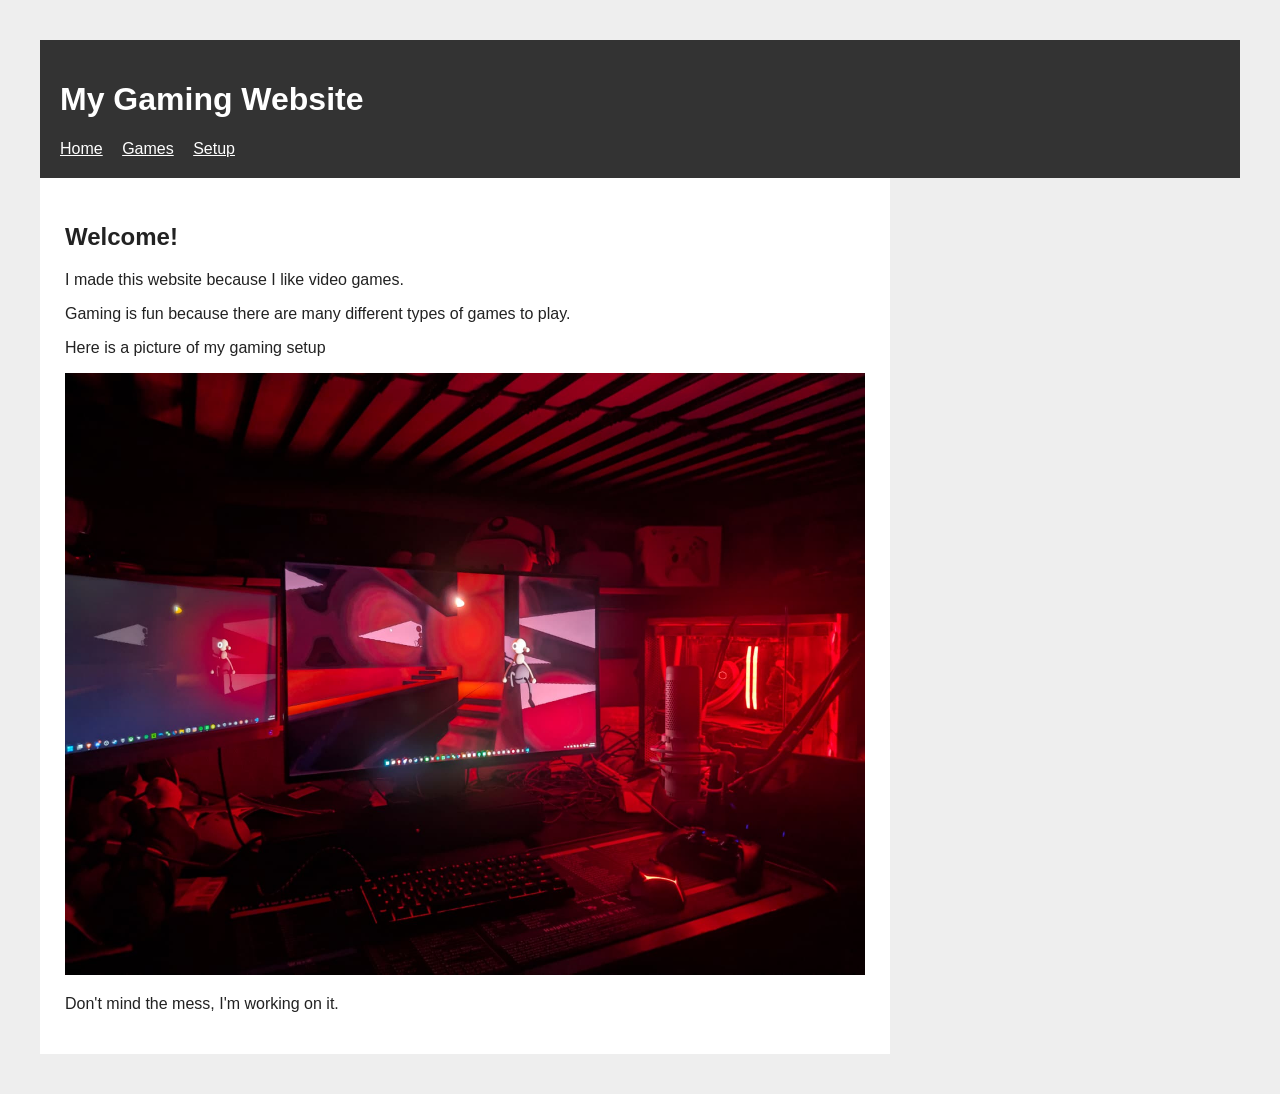
<file: index.html>
<!DOCTYPE html>
<html>
<head>
  <title>My Gaming Website</title>
  <link rel="stylesheet" href="style.css">
</head>
<body>
<header>
  <h1>My Gaming Website</h1>
  <nav>
    <a href="index.html">Home</a>
    <a href="games.html">Games</a>
    <a href="setup.html">Setup</a>
  </nav>
</header>

<main>
  <h2>Welcome!</h2>
  <p>I made this website because I like video games.</p>
  <p>Gaming is fun because there are many different types of games to play.</p>
  <p>Here is a picture of my gaming setup</p>
  <img src="Setup.jpeg" alt="Setup">
  <p>Don't mind the mess, I'm working on it.</p>
</main>
</body>
</html>
</file>
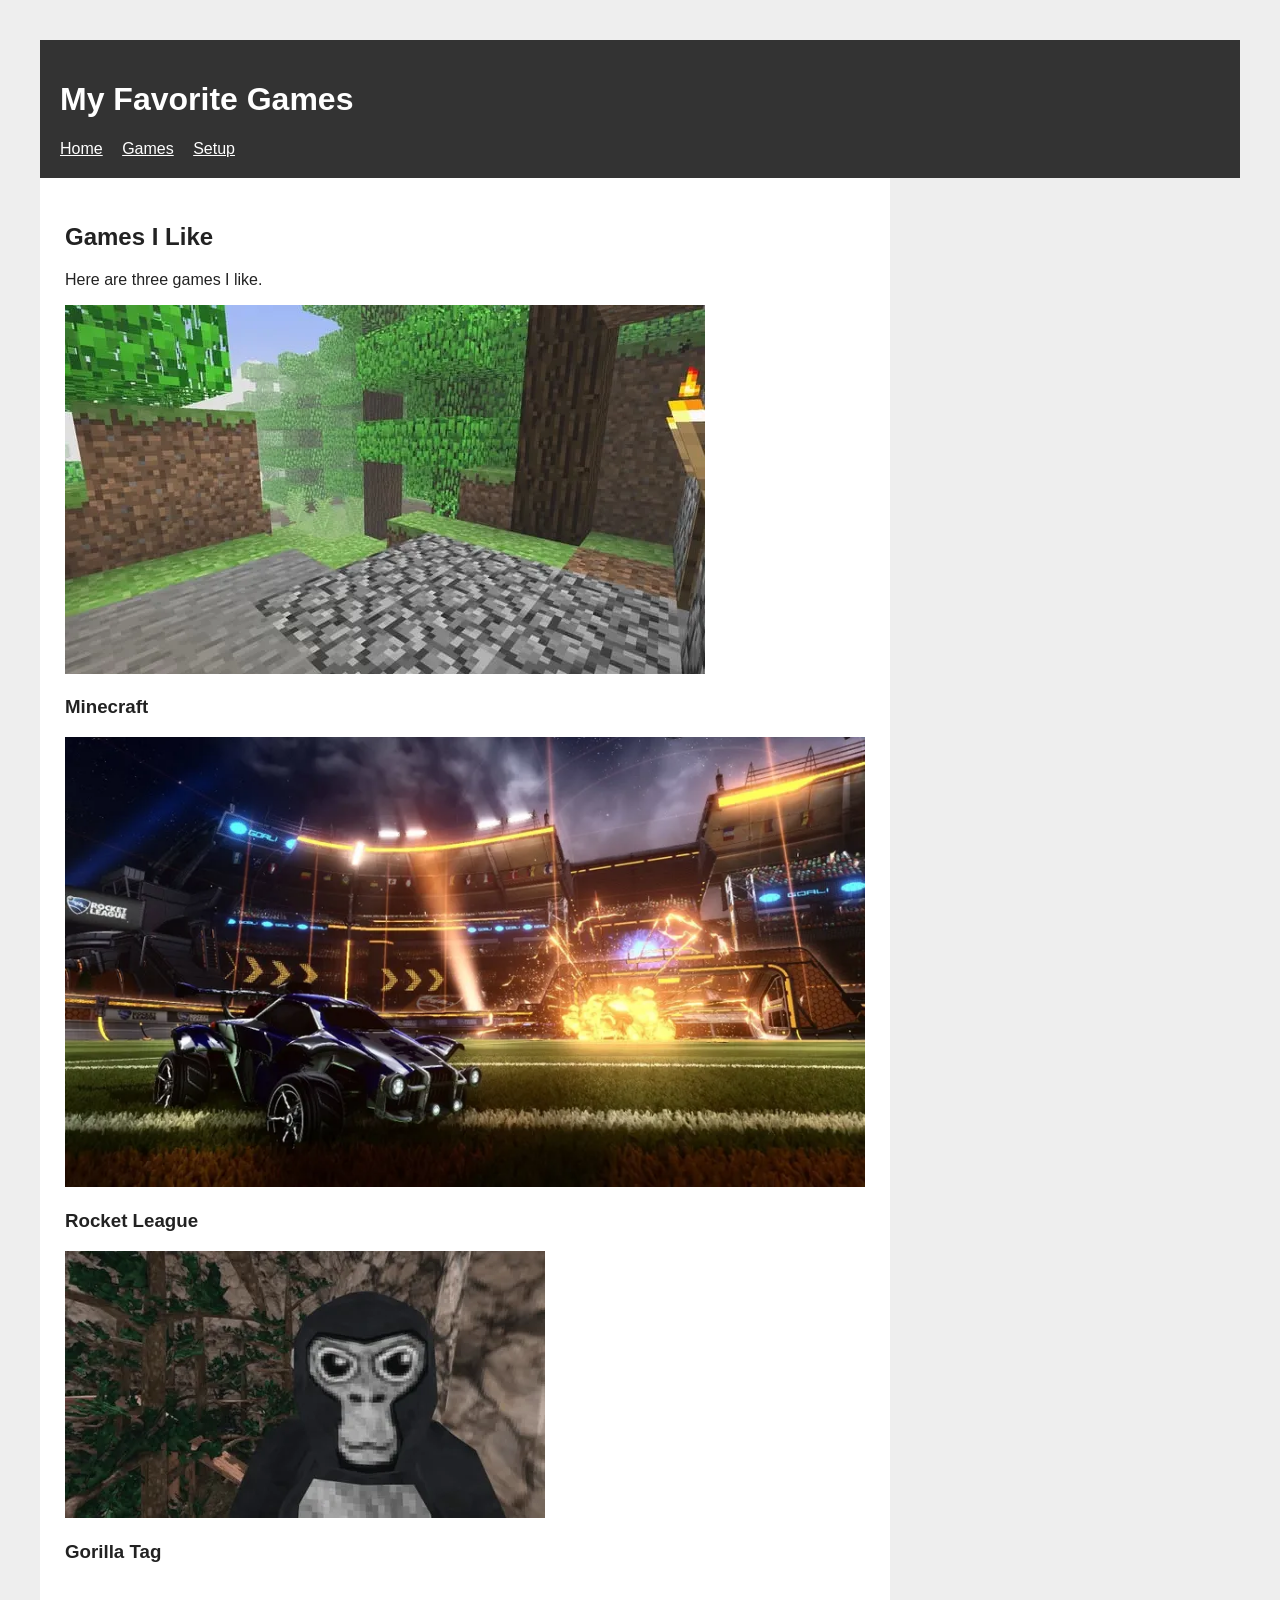
<file: games.html>
<!DOCTYPE html>
<html>
<head>
  <title>My Games</title>
  <link rel="stylesheet" href="style.css">
</head>
<body>
<header>
  <h1>My Favorite Games</h1>
  <nav>
    <a href="index.html">Home</a>
    <a href="games.html">Games</a>
    <a href="setup.html">Setup</a>
  </nav>
</header>

<main>
  <h2>Games I Like</h2>
  <p>Here are three games I like.</p>

  <div class="game-list">
    <div class="game">
      <img src="MC.webp" alt="Minecraft">
      <h3>Minecraft</h3>
    </div>

    <div class="game">
      <img src="RL.webp" alt="Rocket League">
      <h3>Rocket League</h3>
    </div>

    <div class="game">
      <img src="GT.webp" alt="Gorilla Tag">
      <h3>Gorilla Tag</h3>
    </div>
  </div>
</main>
</body>
</html>
</file>
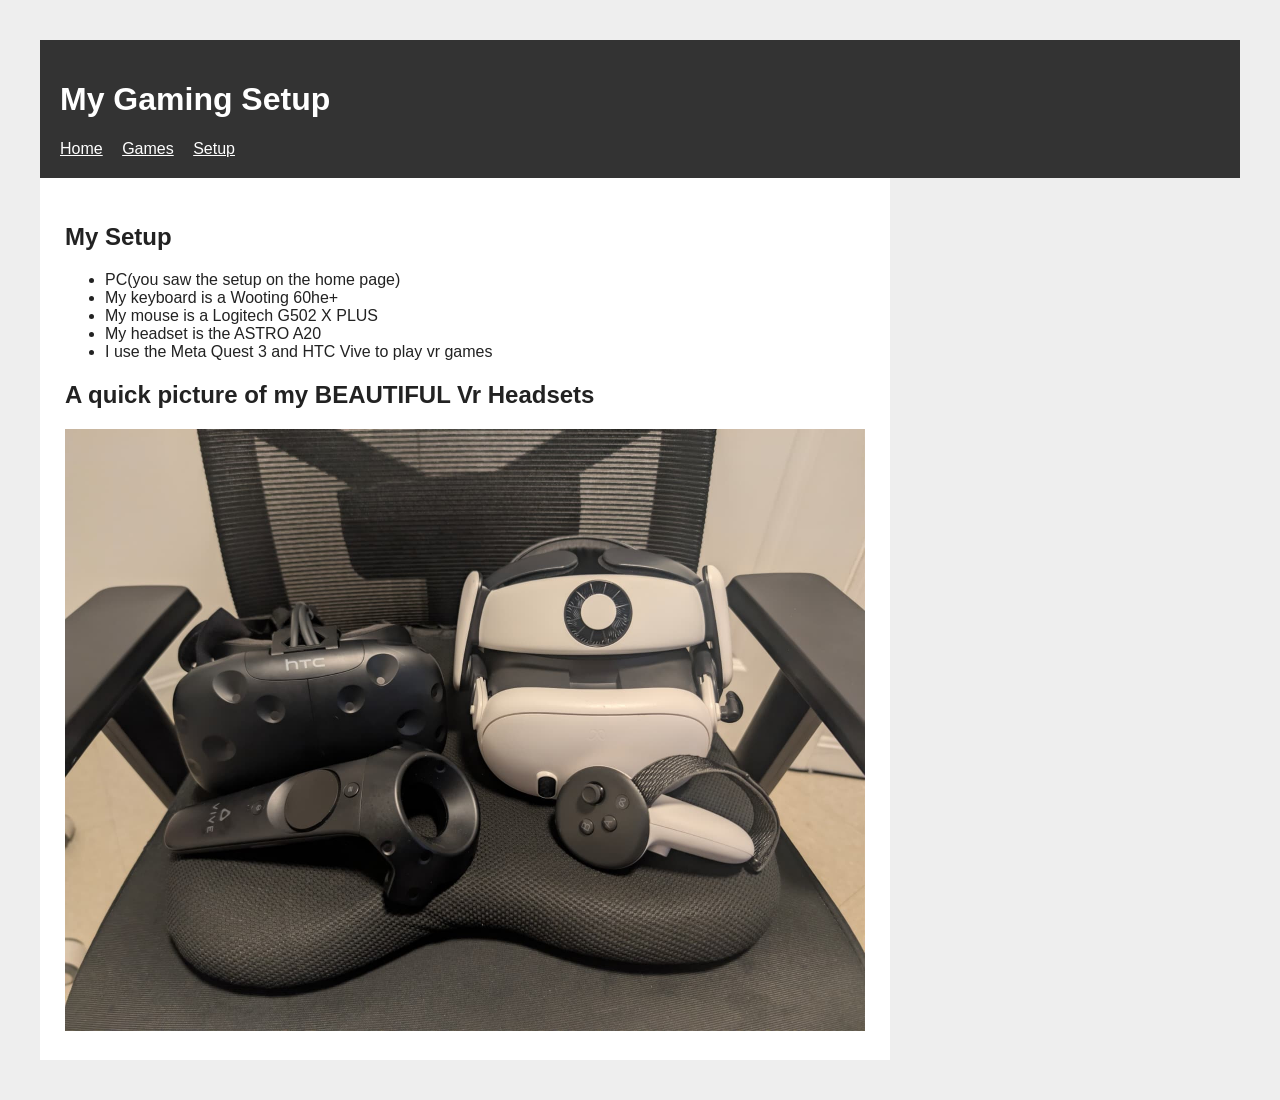
<file: setup.html>
<!DOCTYPE html>
<html>
<head>
  <title>My Setup</title>
  <link rel="stylesheet" href="style.css">
</head>
<body>
<header>
  <h1>My Gaming Setup</h1>
  <nav>
    <a href="index.html">Home</a>
    <a href="games.html">Games</a>
    <a href="setup.html">Setup</a>
  </nav>
</header>

<main>
  <h2>My Setup</h2>
  <ul>
    <li>PC(you saw the setup on the home page)</li>
    <li>My keyboard is a Wooting 60he+</li>
    <li>My mouse is a Logitech G502 X PLUS</li>
    <li>My headset is the ASTRO A20</li>
    <li>I use the Meta Quest 3 and HTC Vive to play vr games</li>
  </ul>

 <h2>A quick picture of my BEAUTIFUL Vr Headsets</h2>
  <img src="VR Headsets.jpeg" alt="VR Headsets"

</main>
</body>
</html>
</file>
<file: style.css>
body {
  font-family: Arial, sans-serif;
  margin: 40px;
  background: #eeeeee;
  color: #222;
}
header {
  background: #333;
  color: white;
  padding: 20px;
}
nav a {
  color: white;
  margin-right: 15px;
}
main {
  background: white;
  padding: 25px;
  max-width: 800px;
}
img {
  max-width: 100%;
}
</file>
